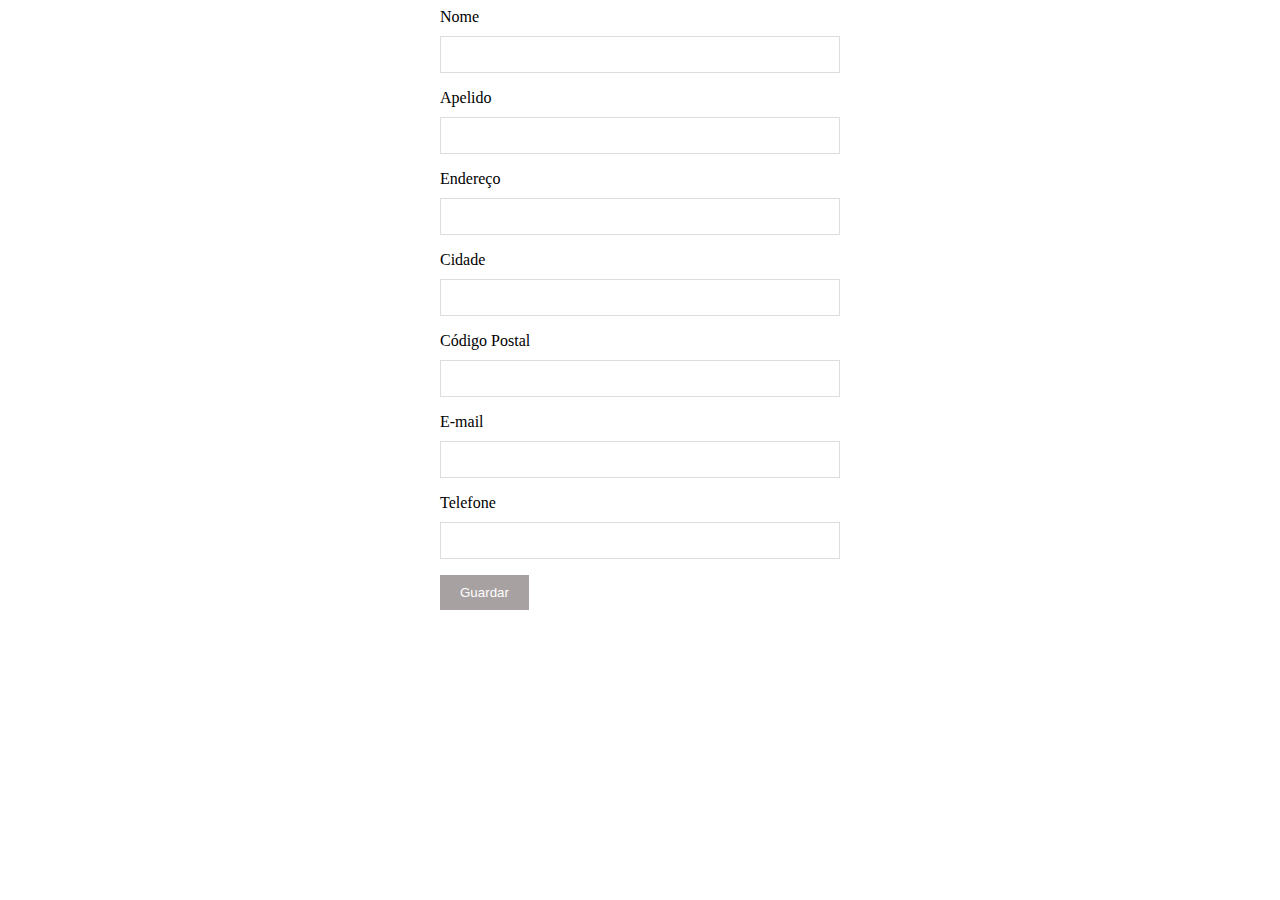
<file: contactos.html>
<html>
    <head>
        <title>Aqui vai ser a página dos contactossssss</title>
        <meta charset="UTF-8">
        <meta name="viewport" content="width=device-width, initial-scale=1.0">
        <link rel="stylesheet" href="style.css"/>
    </head>
    <body>
        <form method="post" action="registo.jsp">
            <p>
                <label for="name">Nome</label>
                <input type="text" name="nome" size="50" id="name">
            </p> 
            <p>
                <label for="apelido">Apelido</label>
                <input type="text" name="apelido" size="50" id="apelido">
            </p> 
            <p>
                <label for="endereco">Endereço</label>
                <input type="text" name="endereco" size="100" id="endereco">
            </p> 
            <p>
                <label for="cidade">Cidade</label>
                <input type="text" name="cidade" size="30" id="cidade">
            </p> 
            <p> 
                <label for="codpos">Código Postal</label>
                <input type="text" name="codpostal" size="8" id="codpos">
            </p>
            <p>
                <label for="email">E-mail</label>
                <input type="email" name="email" size="50" id="email">
            </p>
            <p>
                <label for="telefone">Telefone</label>
                <input type="tel" name="telefone" size="15" id="telefone">
            </p>
            <p>
                <input type="submit" value="Guardar">
            </p>
        </form>
    </body>
</html>
</file>
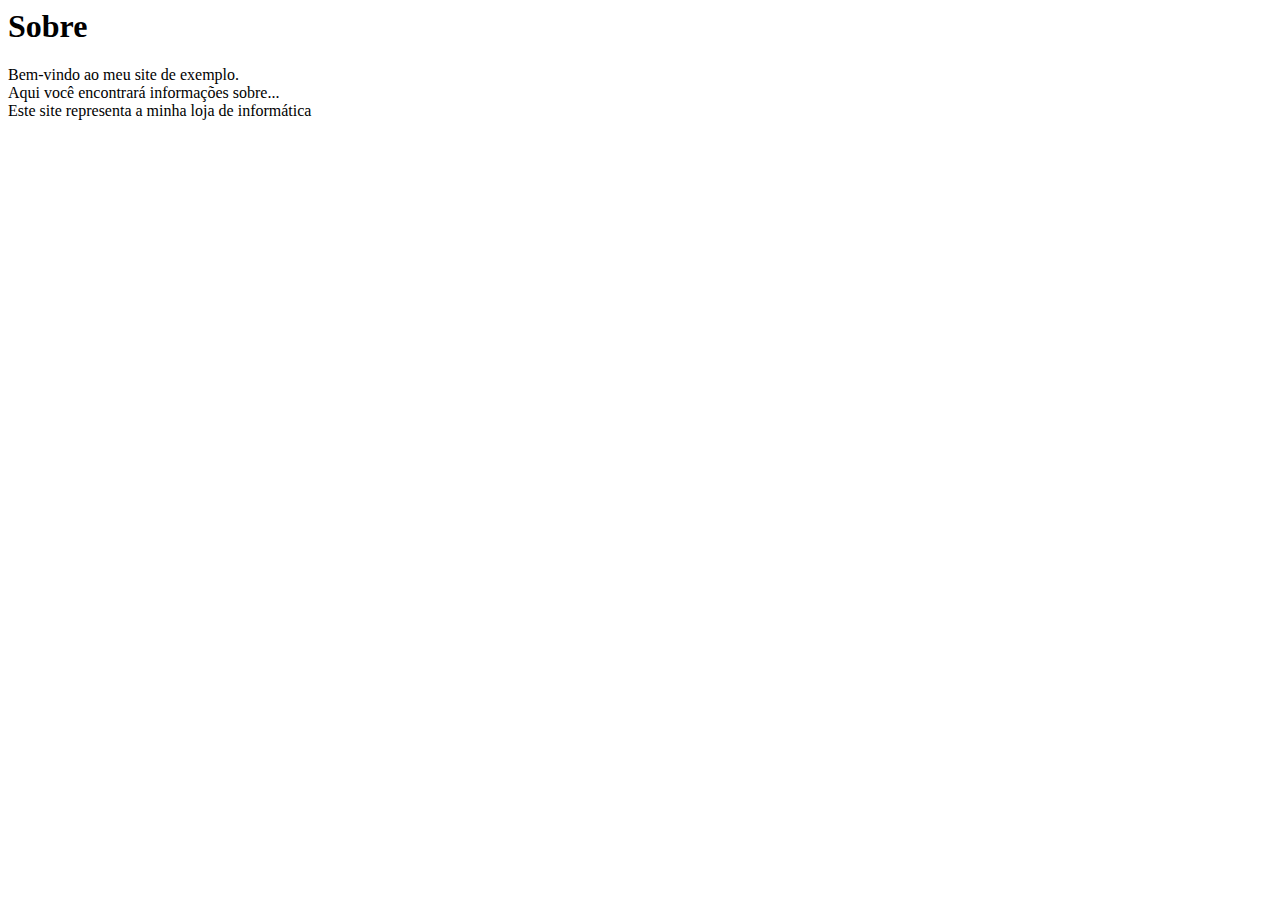
<file: inicio.html>
<html>
    <head>
        <title>Informática e Serviços</title>
        <meta charset="UTF-8">
        <meta name="viewport" content="width=device-width, initial-scale=1.0">
        <link rel="stylesheet" href="style.css"/>
    </head>
    <body>
        <div>
            <h1>Sobre</h1>
            Bem-vindo ao meu site de exemplo. <br>
            Aqui você encontrará informações sobre... <br>
            Este site representa a minha loja de informática</div>
    </body>
</html>
</file>
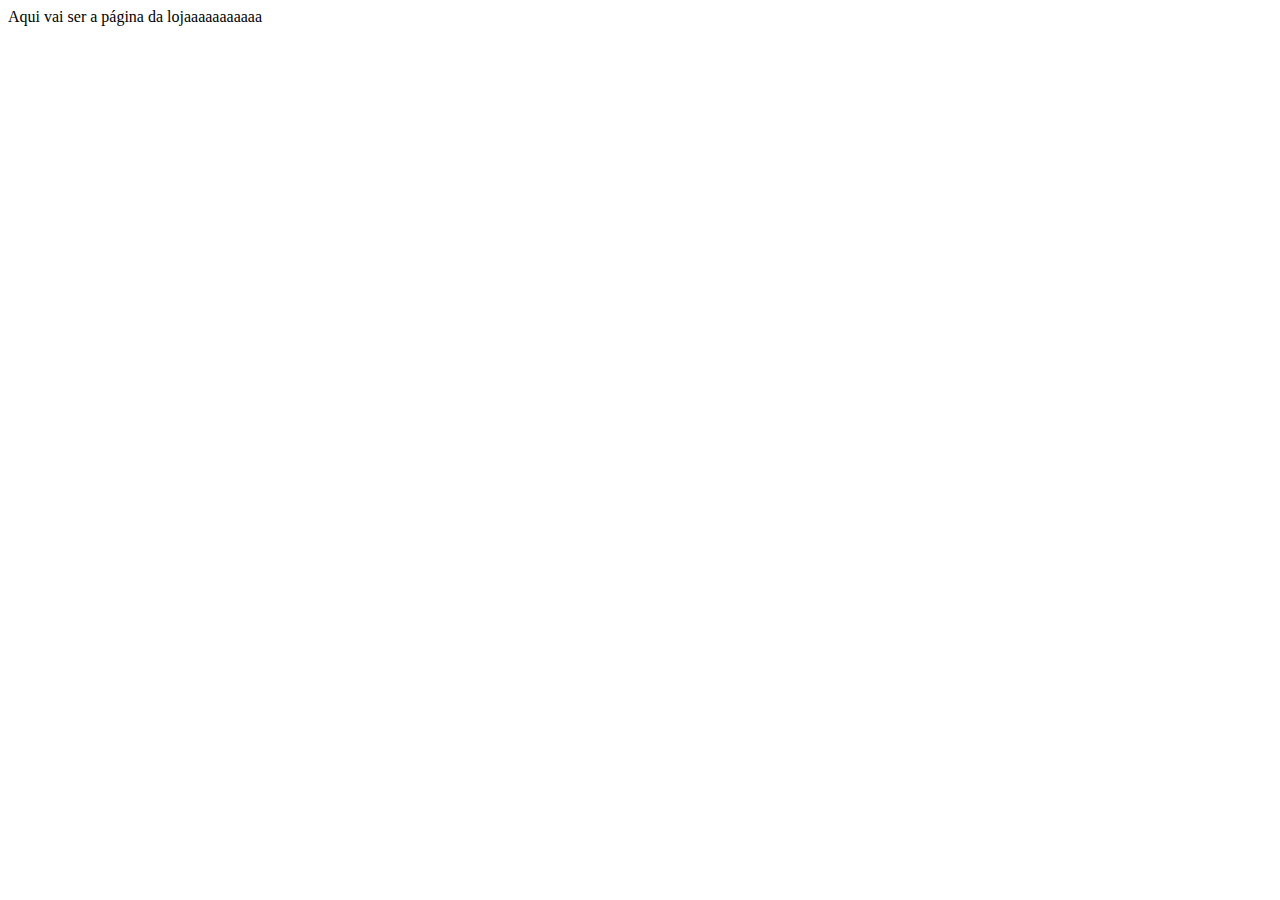
<file: loja.html>
<html>
    <head>
        <title>Aqui vai ser a página da lojaqqqqqqqqq</title>
        <meta charset="UTF-8">
        <meta name="viewport" content="width=device-width, initial-scale=1.0">
        <link rel="stylesheet" href="style.css"/>
    </head>
    <body>
        <div>Aqui vai ser a página da lojaaaaaaaaaaa</div>
    </body>
</html>
</file>
<file: style.css>
header, footer{
    background-color: #c1c1c1;
    width: 100%;
    height: 50px;
    color: Blue;
}

nav{
    background-color: #c1c1c1;
    width: 100%;
    padding-top: 10px;
    padding-bottom: 10px;
 }

 nav a{
    padding-left: 20px;
    padding-right: 20px;
    color:black;
    text-decoration:none;
 }
 
 nav a:hover{
    color:white;
    border-top: 2px solid white;
 }
 
 section, iframe{
    width: 100%;
    height: 400px; 
}

iframe{
    border:0px;
}

section {
    margin-bottom: 20px;
}

h2 {
    font-size: 24px;
    margin-bottom: 10px;
}

footer {
    background-color: #a8a1a1;
    color: #fff;
    text-align: center;
    padding: 10px;
}

form {
    width: 100%;
    max-width: 400px;
    margin: 0 auto;
}

label, input, textarea {
    display: block;
    margin-bottom: 10px;
}

input[type="text"],
input[type="email"],
input[type="tel"],
textarea {
    width: 100%;
    padding: 10px;
    border: 1px solid #ddd;
}

input[type="submit"] {
    background-color: #a8a1a1;
    color: #fff;
    padding: 10px 20px;
    border: none;
    cursor: pointer;
}

.produto {
    width: auto;
    margin: 20px;
    background-color: #fff;
    border: 1px solid #ddd;
    padding: 10px;
    text-align: center;
}

.logo {
    max-width: 3%; 
    height: auto; 
}

.improduto {
    max-width: 100%;
    height: auto;
    margin-bottom: 10px;
	transition: transform 0.3s;
}

.improduto:hover {
    transform: scale(1.04); 
}


.imservico {
    max-width: 15%; 
    height: auto;
    transition: transform 0.3s;	
}

.imservico:hover {
    transform: scale(1.15); 
}

table {
    border-collapse: collapse;
    width: 100%;
    margin-top: 20px;
}

th, td {
    border: 1px solid #ddd;
    padding: 8px;
    text-align: center;
}

th {
    background-color: #f2f2f2;
}

tr:hover {
    background-color:#a8a1a1;
	font-weight: bold;
    color:#ddd;	
}

.hidden {
    display: none;
}
</file>
